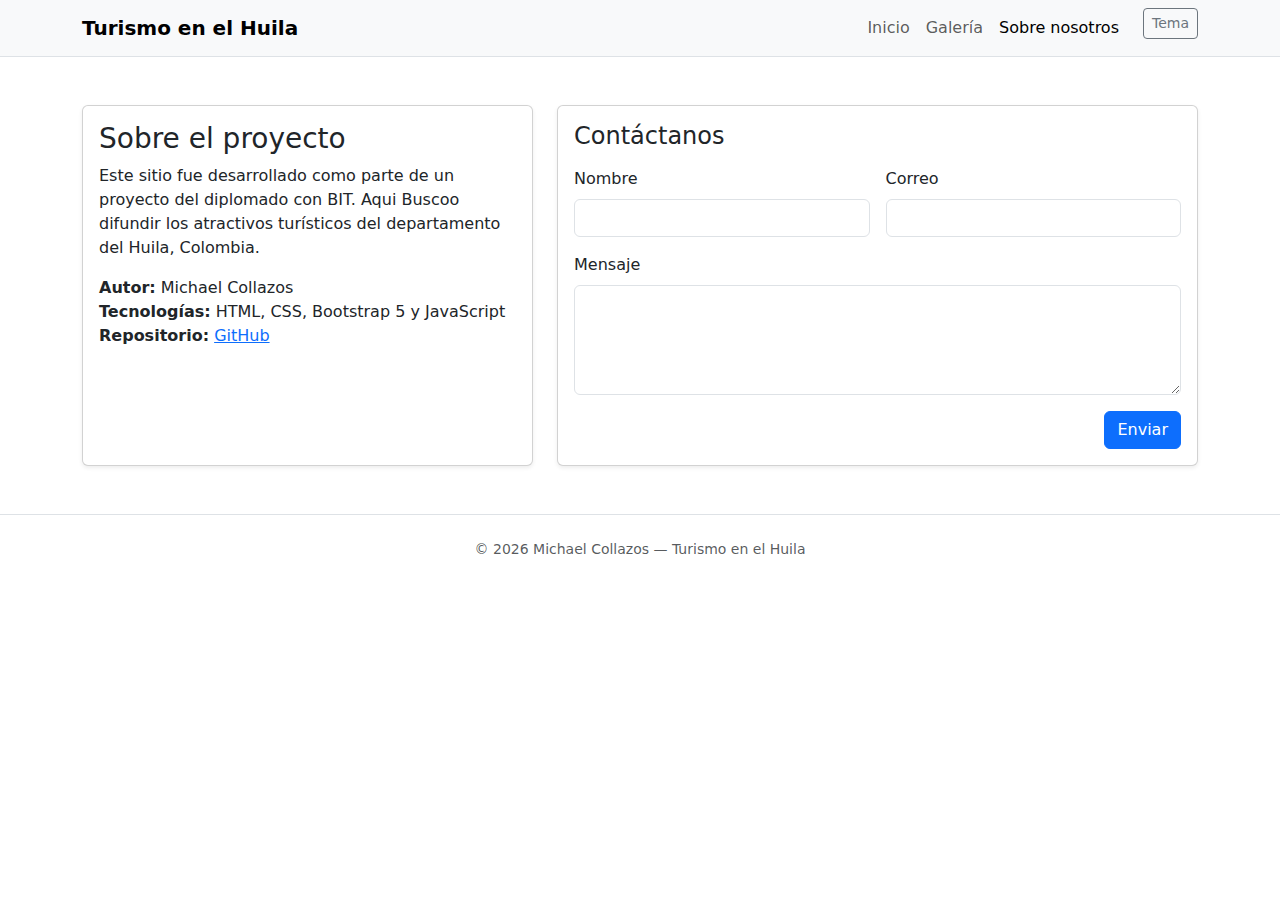
<file: about.html>
<!doctype html>
<html lang="es" data-bs-theme="light">
<head>
  <meta charset="utf-8">
  <meta name="viewport" content="width=device-width, initial-scale=1">
  <title>Turismo en el Huila — Sobre nosotros</title>
  <meta name="description" content="Conoce al autor del proyecto y contáctanos.">
  <link href="https://cdn.jsdelivr.net/npm/bootstrap@5.3.3/dist/css/bootstrap.min.css" rel="stylesheet">
  <link rel="stylesheet" href="./css/styles.css">
</head>
<body>
  <nav class="navbar navbar-expand-lg bg-body-tertiary border-bottom sticky-top">
    <div class="container">
      <a class="navbar-brand fw-bold" href="index.html">Turismo en el Huila</a>
      <button class="navbar-toggler" type="button" data-bs-toggle="collapse" data-bs-target="#navMain" aria-controls="navMain" aria-expanded="false" aria-label="Abrir menú">
        <span class="navbar-toggler-icon"></span>
      </button>
      <div class="collapse navbar-collapse" id="navMain">
        <ul class="navbar-nav ms-auto">
          <li class="nav-item"><a class="nav-link" href="index.html">Inicio</a></li>
          <li class="nav-item"><a class="nav-link" href="galeria.html">Galería</a></li>
          <li class="nav-item"><a class="nav-link active" href="about.html">Sobre nosotros</a></li>
          <li class="nav-item"><button id="themeToggle" class="btn btn-sm btn-outline-secondary ms-lg-3" type="button">Tema</button></li>
        </ul>
      </div>
    </div>
  </nav>

  <main class="py-5">
    <div class="container">
      <div class="row g-4">
        <div class="col-lg-5">
          <div class="card shadow-sm h-100">
            <div class="card-body">
              <h1 class="h3">Sobre el proyecto</h1>
              <p>Este sitio fue desarrollado como parte de un proyecto del diplomado con BIT. Aqui Buscoo difundir los atractivos turísticos del departamento del Huila, Colombia.</p>
              <ul class="list-unstyled">
                <li><strong>Autor:</strong> Michael Collazos</li>
                <li><strong>Tecnologías:</strong> HTML, CSS, Bootstrap 5 y JavaScript</li>
                <li><strong>Repositorio:</strong> <a href="https://github.com/" target="_blank" rel="noopener">GitHub</a></li>
              </ul>
            </div>
          </div>
        </div>
        <div class="col-lg-7">
          <div class="card shadow-sm h-100">
            <div class="card-body">
              <h2 class="h4 mb-3">Contáctanos</h2>
              <form id="contactForm" class="row g-3 needs-validation" novalidate>
                <div class="col-md-6">
                  <label for="nombre" class="form-label">Nombre</label>
                  <input id="nombre" name="nombre" type="text" class="form-control" required>
                  <div class="invalid-feedback">Por favor ingresa tu nombre.</div>
                </div>
                <div class="col-md-6">
                  <label for="email" class="form-label">Correo</label>
                  <input id="email" name="email" type="email" class="form-control" required>
                  <div class="invalid-feedback">Ingresa un correo válido.</div>
                </div>
                <div class="col-12">
                  <label for="mensaje" class="form-label">Mensaje</label>
                  <textarea id="mensaje" name="mensaje" class="form-control" rows="4" required></textarea>
                  <div class="invalid-feedback">Cuéntanos en qué podemos ayudarte.</div>
                </div>
                <div class="col-12 text-end">
                  <button class="btn btn-primary" type="submit">Enviar</button>
                </div>
              </form>
              <div class="toast-container position-fixed bottom-0 end-0 p-3">
                <div id="contactToast" class="toast align-items-center text-bg-success border-0" role="alert" aria-live="assertive" aria-atomic="true">
                  <div class="d-flex">
                    <div class="toast-body">
                      ¡Graciass! Tu mensaje ha sido enviado.
                    </div>
                    <button type="button" class="btn-close btn-close-white me-2 m-auto" data-bs-dismiss="toast" aria-label="Cerrar"></button>
                  </div>
                </div>
              </div>
            </div>
          </div>
        </div>
      </div>
    </div>
  </main>

  <footer class="py-4 border-top">
    <div class="container text-center small text-body-secondary">
      © <span id="year"></span> Michael Collazos — Turismo en el Huila
    </div>
  </footer>

  <script src="https://cdn.jsdelivr.net/npm/bootstrap@5.3.3/dist/js/bootstrap.bundle.min.js"></script>
  <script type="module" src="./assets/data/images.js"></script>
  <script type="module" src="./js/app.js"></script>
</body>
</html>
</file>
<file: css/styles.css>
:root{
  --primary: #2e7d32; /* Aqui busque el color mas parecido a la bandera de mi Huila */
  --accent: #ffb300;  /* lo mismo aqui */
  --dark: #163a24;
  --light: #f7f9f8;
  scroll-behavior: smooth;
}

body{
  font-family: system-ui,-apple-system,Segoe UI,Roboto,Ubuntu,Cantarell,'Helvetica Neue',Arial,sans-serif;
}

.hero-bg{
  background: linear-gradient(180deg, rgba(22,58,36,.85), rgba(22,58,36,.6)), url('https://www.semana.com/resizer/v2/LJGL43HQ6NHBTEBAP7RTB7FBMQ.jpeg?auth=9507a28678ec42a3932eb6427c0cc922265ca84113841b2e7a9e0507948071b1&smart=true&quality=75&width=1280&height=720') center/cover no-repeat;
  color: #fff;
}
.hero-img{ border: 4px solid rgba(255,255,255,.2); }

.card .stretched-link::after{ position: static; }

.thumb{
  aspect-ratio: 4/3;
  object-fit: cover;
  width: 100%;
  border-radius: .75rem;
}

:focus-visible{ outline: 3px solid var(--accent); outline-offset: 2px; }
</file>
